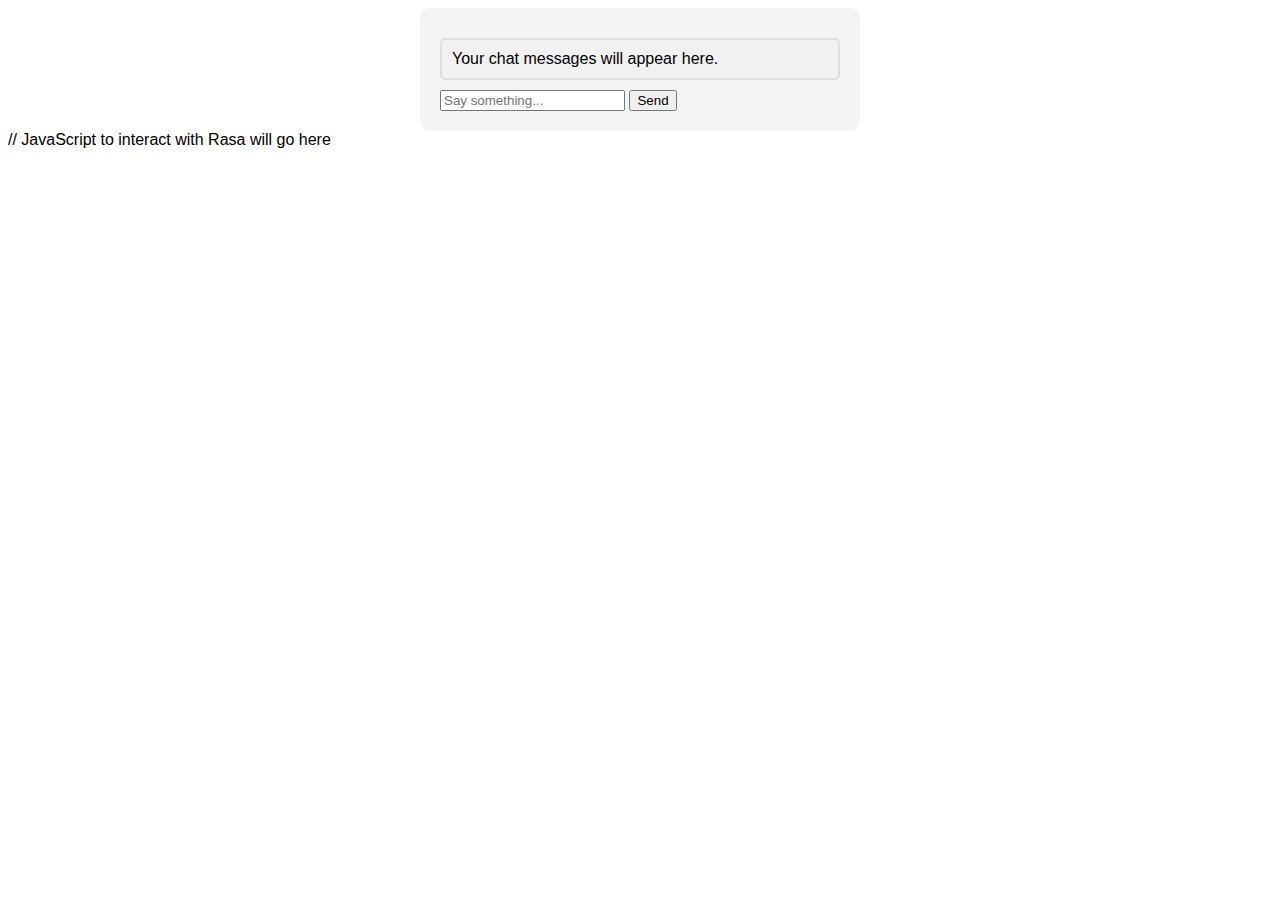
<file: simple.html>
<!DOCTYPE html>
<html lang="en">
<head>
<meta charset="UTF-8">
<meta name="viewport" content="width=device-width, initial-scale=1.0">
<title>Chatbot</title>
<style>
    /* Basic styling */
    body { font-family: Arial, sans-serif; }
    .chat-container { width: 400px; margin: auto; background: #f4f4f4; border-radius: 10px; padding: 20px; }
    .chat-box { border: 2px solid #dedede; background-color: #f1f1f1; border-radius: 5px; padding: 10px; margin: 10px 0; }
    .user { background-color: #4CAF50; color: white; }
</style>
</head>
<body>

<div class="chat-container">
    <div id="chatbox">
        <p class="chat-box">Your chat messages will appear here.</p>
    </div>
    <input type="text" id="userInput" placeholder="Say something..." autocomplete="off">
    <button onclick="sendMessage()">Send</button>
</div>

// JavaScript to interact with Rasa will go here
<script>
const chatbox = document.getElementById("chatbox");

function appendMessage(user, text) {
    const messageDiv = document.createElement("div");
    messageDiv.classList.add("chat-box", user ? "user" : "bot");
    messageDiv.textContent = text;
    chatbox.appendChild(messageDiv);
}

async function sendMessage() {
    const inputField = document.getElementById("userInput");
    let message = inputField.value;
    appendMessage(true, message);
    inputField.value = '';

    // Send message to Rasa
    const response = await fetch('http://localhost:5005/webhooks/rest/webhook', {
        method: 'POST',
        headers: {
            'Content-Type': 'application/json',
        },
        body: JSON.stringify({
            sender: "user",
            message: message
        }),
    });

    const responseData = await response.json();

    // Assuming Rasa responds with at least one message
    if (responseData && responseData.length > 0) {
        appendMessage(false, responseData[0].text);
    }
}

document.getElementById("userInput").addEventListener("keypress", function(event) {
    // When the user presses the Enter key, send the message
    if (event.key === "Enter") {
        sendMessage();
    }
});
</script>

</script>

</body>
</html>
</file>
